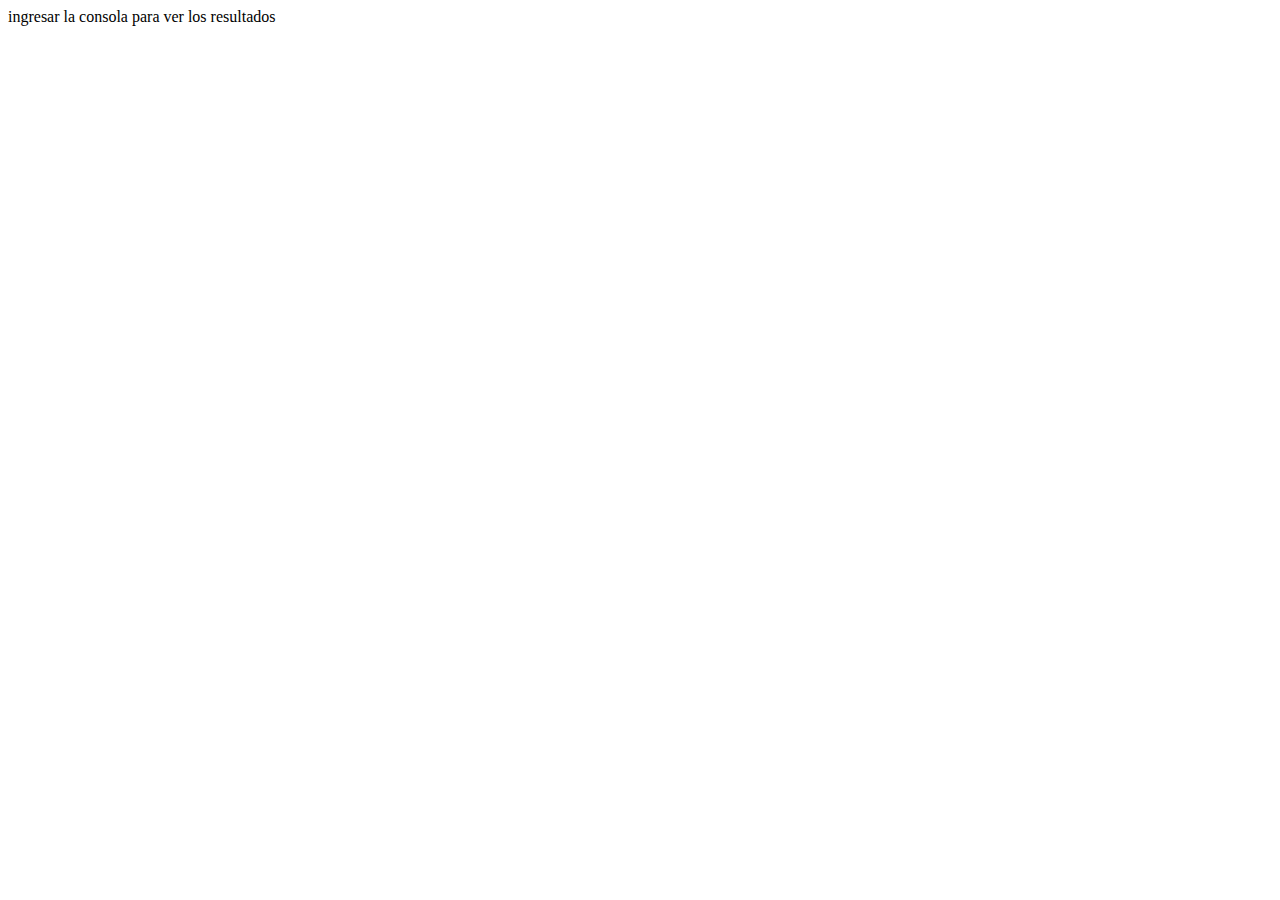
<file: estructurasControl.html>
<!DOCTYPE html>
<html lang="en">
<head>
    <meta charset="UTF-8">
    <meta http-equiv="X-UA-Compatible" content="IE=edge">
    <meta name="viewport" content="width=device-width, initial-scale=1.0">
    <title>Practias de estructuras de control</title>
</head>
<body>
    ingresar la consola para ver los resultados
</body>
    <script src="./estructurasControl.js"></script>
</html>
</file>
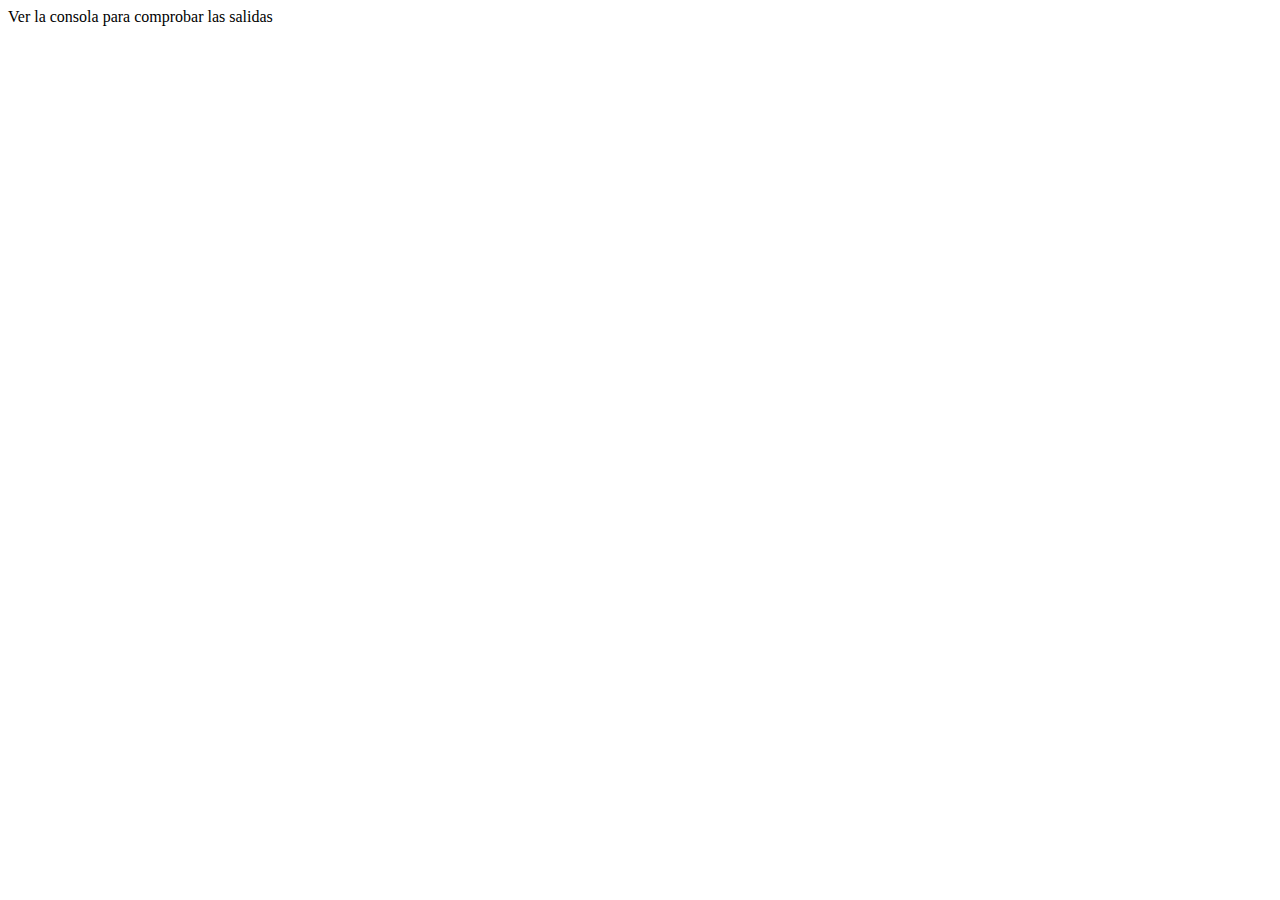
<file: metodos_arrays.html>
<!DOCTYPE html>
<html lang="en">
<head>
    <meta charset="UTF-8">
    <meta http-equiv="X-UA-Compatible" content="IE=edge">
    <meta name="viewport" content="width=device-width, initial-scale=1.0">
    <title>Metodos de Arrays en JS</title>
</head>
<body>
    Ver la consola para comprobar las salidas
</body>
<script src="./metodos_arrays.js"></script> 
</html>
</file>
